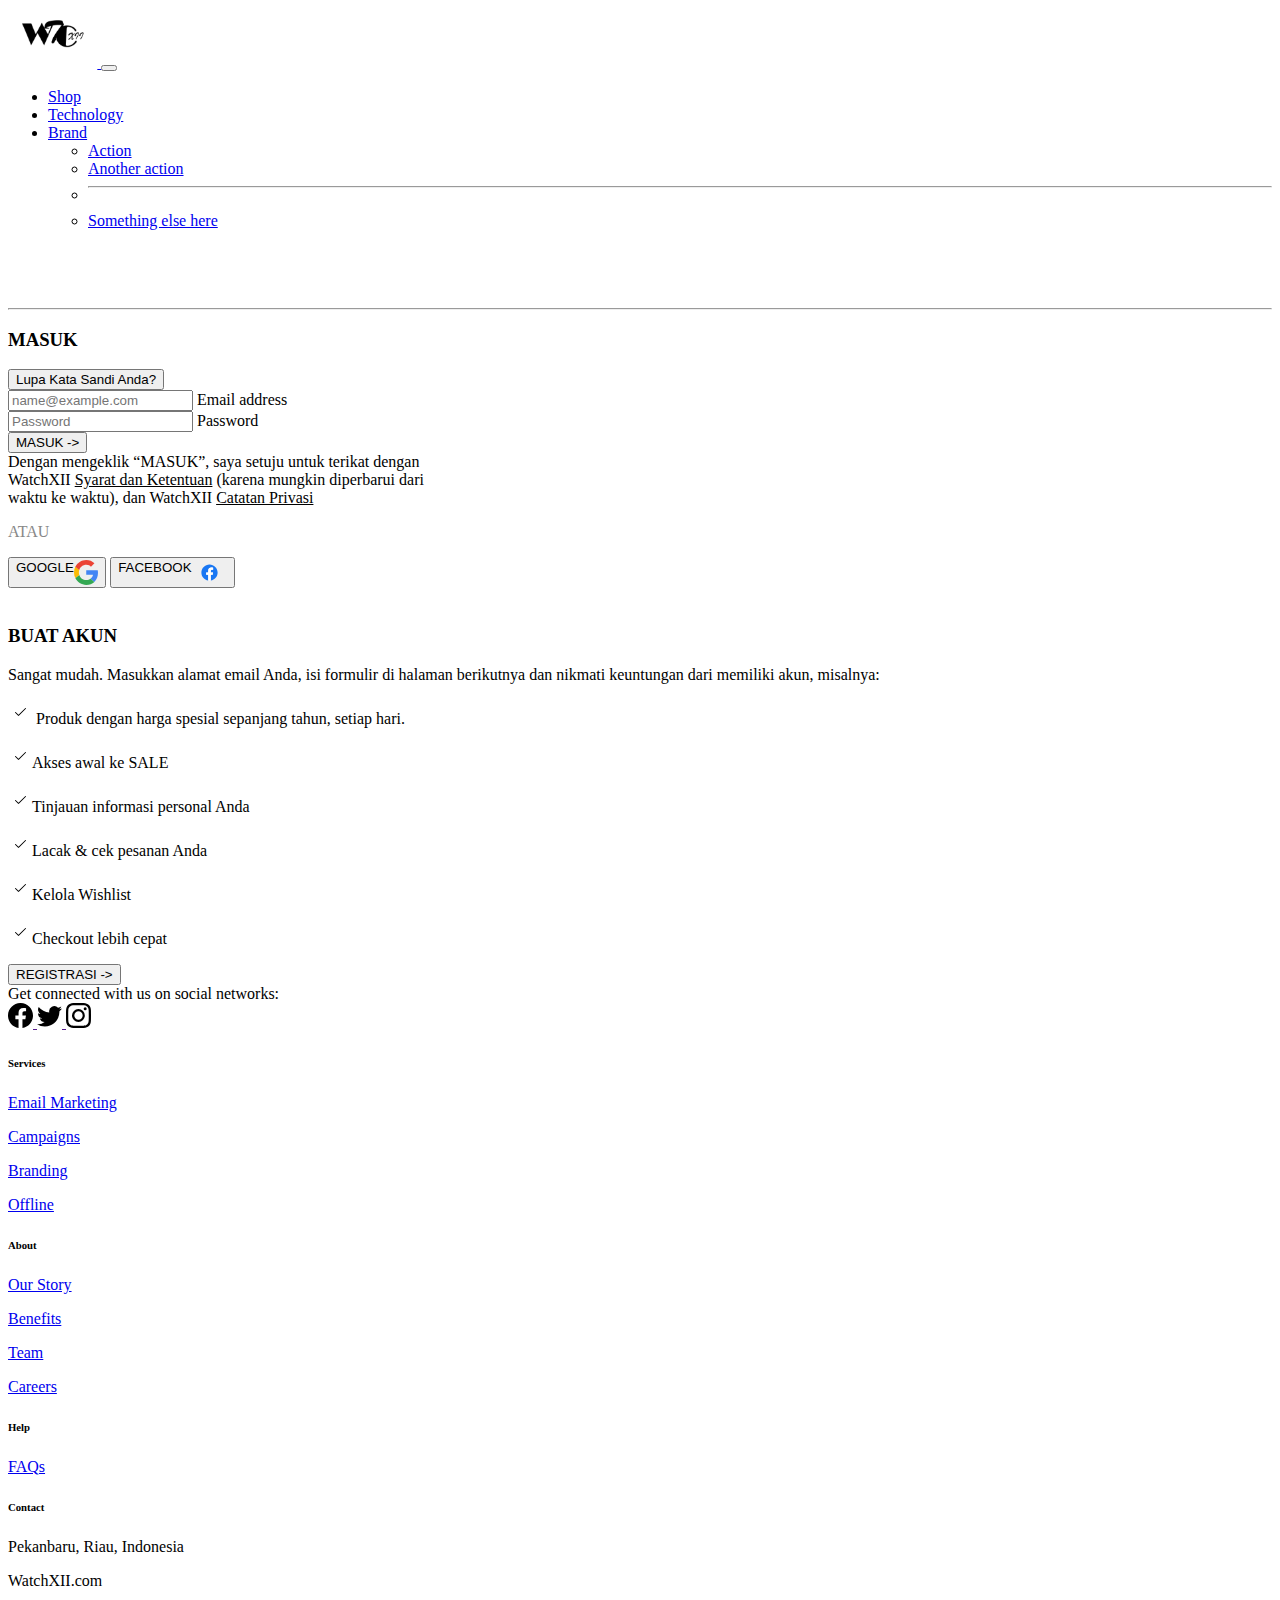
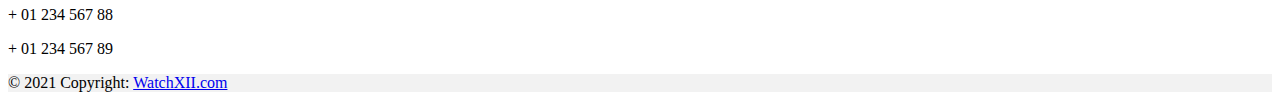
<file: login/login.html>
<!doctype html>
<html lang="en">

<head>
    <!-- Required meta tags -->
    <meta charset="utf-8">
    <meta name="viewport" content="width=device-width, initial-scale=1">

    <!-- Bootstrap CSS -->
    <link href="https://cdn.jsdelivr.net/npm/bootstrap@5.1.3/dist/css/bootstrap.min.css" rel="stylesheet"
        integrity="sha384-1BmE4kWBq78iYhFldvKuhfTAU6auU8tT94WrHftjDbrCEXSU1oBoqyl2QvZ6jIW3" crossorigin="anonymous">
    <link rel="icon" href="../assets/images/Group 1/LOGO-WATCH-XII.png">
    <title>Masuk</title>
    <style>
        .lupa-sandi {
            color: black;
        }

        .lupa-sandi:hover {

            color: white;
            background-color: black;
        }

        .masuk {
            font-family: Arial, Helvetica, sans-serif;
        }

        .masuk:hover {
            color: rgb(129, 128, 128);
        }

        .sosmed:hover {
            color: rgb(114, 114, 114);
            background-color: white;
        }
    </style>
</head>

<body>
    <!-- navigasi -->
    <div class="container">
        <div class="grub1">
            <nav class="navbar navbar-expand-lg navbar-light fixed-top" style="background-color:white;">
                <div class="container-fluid">
                    <a href="../index.html"
                        class="d-flex align-items-center col-md-5 mb-0 mb-md-0 text-dark text-decoration-none">
                        <img src="../assets/images/Group 1/LOGO-WATCH-XII.png" alt="" style="height: 60px;">

                    </a>
                    <button class="navbar-toggler" type="button" data-bs-toggle="collapse"
                        data-bs-target="#navbarSupportedContent" aria-controls="navbarSupportedContent"
                        aria-expanded="false" aria-label="Toggle navigation">
                        <span class="navbar-toggler-icon"></span>
                    </button>
                    <div class="collapse navbar-collapse" id="navbarSupportedContent">
                        <ul class=" container navbar-nav me-auto mb-2 mb-lg-0">
                            <li class="nav-item">
                                <a class="nav-link active fw-bold" aria-current="page" href="#">Shop</a>
                            </li>
                            <li class="nav-item">
                                <a class="nav-link fw-bold" href="#">Technology</a>
                            </li>
                            <li class="nav-item dropdown">
                                <a class="nav-link dropdown-toggle" href="#" id="navbarDropdown" role="button"
                                    data-bs-toggle="dropdown" aria-expanded="false">
                                    Brand
                                </a>
                                <ul class="dropdown-menu" aria-labelledby="navbarDropdown">
                                    <li><a class="dropdown-item" href="#">Action</a></li>
                                    <li><a class="dropdown-item" href="#">Another action</a></li>
                                    <li>
                                        <hr class="dropdown-divider">
                                    </li>
                                    <li><a class="dropdown-item" href="#">Something else here</a></li>
                                </ul>
                            </li>

                        </ul>

                    </div>

                </div>

            </nav>
        </div>
    </div>
    <br><br><br>
    <hr style="background-color: rgb(179, 179, 179);">
    <!-- akhir navigasi -->

    <div class="container">
        <div class="row">
            <div class="col-md">
                <!-- masuk -->
                <h3 class="fs-1 fw-bold">MASUK</h3>
                <!-- lupa kata sandi -->
                <button class="btn btn-link lupa-sandi">Lupa Kata Sandi Anda?</button>
                <!-- email -->
                <div class="form-floating mb-3">
                    <input type="email" class="form-control" id="floatingInput" placeholder="name@example.com">
                    <label for="floatingInput">Email address</label>
                </div>
                <div class="form-floating mb-3">
                    <input type="password" class="form-control" id="floatingPassword" placeholder="Password">
                    <label for="floatingPassword">Password</label>
                </div>
                <div class="form-floating mb-3">
                    <button type="button" class="btn btn-dark btn-lg masuk fs-6" style="font-family: Verdana, Geneva, Tahoma, sans-serif;">MASUK -></button>
                </div>

                <div class="gl-vspace-bpall-small mb-3"><span>Dengan mengeklik “MASUK”, saya setuju untuk terikat dengan
                        <br>
                        WatchXII </span><a target="_blank" rel="noopener noreferrer"
                        class="consent-link gl-link lupa-sandi " href="
                        #">Syarat dan
                        Ketentuan</a><span> (karena mungkin diperbarui dari <br> waktu ke waktu), dan WatchXII </span><a
                        target="_blank" rel="noopener noreferrer" class="consent-link gl-link lupa-sandi "
                        href="#">Catatan Privasi</a></div>
                <p style="color: rgb(136, 136, 136);">ATAU</p>
                <!-- sosmed -->
                <div class="d-grid gap-2 col-6">
                    <!-- google -->
                    <button class="btn btn-outline-dark sosmed text-start fw-bold" type="button"
                        style="font-family: sans-serif;">GOOGLE <img src="image/google-icon.svg" alt="" height="25px"
                            style="float: right;"></button>

                    <!-- facebook -->
                    <button class="btn btn-outline-dark sosmed text-start fw-bold" type="button"
                        style="font-family: sans-serif;">FACEBOOK
                        <img src="image/facebook-icon.svg" alt="" height="25px" style="float: right;"></button>
                </div>
<br>
            </div>
            <div class="col-md">
                <h3 class="fs-1 fw-bold">BUAT AKUN</h3>
                <p> Sangat mudah. Masukkan alamat email Anda, isi formulir di halaman berikutnya dan nikmati keuntungan
                    dari memiliki akun,
                    misalnya:</p>
                    <p> <img src="image/centang-icon.svg" alt=""> Produk dengan harga spesial sepanjang tahun, setiap hari.</p>
                    <p><img src="image/centang-icon.svg" alt="">Akses awal ke SALE</p>
                    <p><img src="image/centang-icon.svg" alt="">Tinjauan informasi personal Anda</p>
                    <p><img src="image/centang-icon.svg" alt="">Lacak & cek pesanan Anda</p>
                    <p><img src="image/centang-icon.svg" alt="">Kelola Wishlist</p>
                    <p><img src="image/centang-icon.svg" alt="">Checkout lebih cepat</p>
                    <div class="form-floating mb-3">
                        <button type="button" class="btn btn-dark btn-lg masuk fs-6" style="font-family: Verdana, Geneva, Tahoma, sans-serif;">REGISTRASI -></button>
                    </div>
            </div>
        </div>
    </div>

    <!-- Footer -->
    <footer class="text-center text-lg-start bg-light text-muted">
        <!-- Section: Social media -->
        <section class="d-flex justify-content-center justify-content-lg-between p-4 border-bottom">
            <!-- Left -->
            <div class="me-5 d-none d-lg-block">
                <span>Get connected with us on social networks:</span>
            </div>


            <!-- Left -->

            <!-- Right -->
            <div>
                <a href="" class="me-4 text-reset">
                    <img class="bi" width="25" src="../assets/images/Group 10/facebook.svg" alt="">
                </a>
                <a href="" class="me-4 text-reset">
                    <img class="bi" width="25" src="../assets/images/Group 10/twitter.svg" alt="">
                </a>

                <a href="" class="me-4 text-reset">
                    <img class="bi" width="25" src="../assets/images/Group 10/instagram.svg" alt="">
                </a>


            </div>
            <!-- Right -->
        </section>
        <!-- Section: Social media -->

        <!-- Section: Links  -->
        <section class="">
            <div class="container text-center text-md-start mt-5">
                <!-- Grid row -->
                <div class="row mt-3">
                    <!-- Grid column -->
                    <div class="col-md-2 col-lg-2 col-xl-2 mx-auto mb-4">
                        <!-- Links -->
                        <h6 class="text-uppercase fw-bold mb-4">
                            Services
                        </h6>
                        <p>
                            <a href="#!" class="text-reset">Email Marketing</a>
                        </p>
                        <p>
                            <a href="#!" class="text-reset">Campaigns</a>
                        </p>
                        <p>
                            <a href="#!" class="text-reset">Branding</a>
                        </p>
                        <p>
                            <a href="#!" class="text-reset">Offline</a>
                        </p>
                    </div>
                    <!-- Grid column -->

                    <!-- Grid column -->
                    <div class="col-md-2 col-lg-2 col-xl-2 mx-auto mb-4">
                        <!-- Links -->
                        <h6 class="text-uppercase fw-bold mb-4">
                            About
                        </h6>
                        <p>
                            <a href="#!" class="text-reset">Our Story</a>
                        </p>
                        <p>
                            <a href="#!" class="text-reset">Benefits</a>
                        </p>
                        <p>
                            <a href="#!" class="text-reset">Team</a>
                        </p>
                        <p>
                            <a href="#!" class="text-reset">Careers</a>
                        </p>
                    </div>
                    <!-- Grid column -->

                    <!-- Grid column -->
                    <div class="col-md-3 col-lg-2 col-xl-2 mx-auto mb-4">
                        <!-- Links -->
                        <h6 class="text-uppercase fw-bold mb-4">
                            Help
                        </h6>
                        <p>
                            <a href="#!" class="text-reset">FAQs</a>
                        </p>



                    </div>
                    <!-- Grid column -->

                    <!-- Grid column -->
                    <div class="col-md-4 col-lg-3 col-xl-3 mx-auto mb-md-0 mb-4">
                        <!-- Links -->
                        <h6 class="text-uppercase fw-bold mb-4">
                            Contact
                        </h6>
                        <p><i class="fas fa-home me-3"></i> Pekanbaru, Riau, Indonesia</p>
                        <p>
                            <i class="fas fa-envelope me-3"></i>
                            WatchXII.com
                        </p>
                        <p><i class="fas fa-phone me-3"></i> + 01 234 567 88</p>
                        <p><i class="fas fa-print me-3"></i> + 01 234 567 89</p>
                    </div>
                    <!-- Grid column -->
                </div>
                <!-- Grid row -->
            </div>
        </section>
        <!-- Section: Links  -->

        <!-- Copyright -->
        <div class="text-center p-4" style="background-color: rgba(0, 0, 0, 0.05);">
            © 2021 Copyright:
            <a class="text-reset fw-bold" href="https://mdbootstrap.com/">WatchXII.com</a>
        </div>
        <!-- Copyright -->
    </footer>
    <!-- Footer -->

    <!-- Optional JavaScript; choose one of the two! -->

    <!-- Option 1: Bootstrap Bundle with Popper -->
    <script src="https://cdn.jsdelivr.net/npm/bootstrap@5.1.3/dist/js/bootstrap.bundle.min.js"
        integrity="sha384-ka7Sk0Gln4gmtz2MlQnikT1wXgYsOg+OMhuP+IlRH9sENBO0LRn5q+8nbTov4+1p"
        crossorigin="anonymous"></script>

    <!-- Option 2: Separate Popper and Bootstrap JS -->
    <!--
    <script src="https://cdn.jsdelivr.net/npm/@popperjs/core@2.10.2/dist/umd/popper.min.js" integrity="sha384-7+zCNj/IqJ95wo16oMtfsKbZ9ccEh31eOz1HGyDuCQ6wgnyJNSYdrPa03rtR1zdB" crossorigin="anonymous"></script>
    <script src="https://cdn.jsdelivr.net/npm/bootstrap@5.1.3/dist/js/bootstrap.min.js" integrity="sha384-QJHtvGhmr9XOIpI6YVutG+2QOK9T+ZnN4kzFN1RtK3zEFEIsxhlmWl5/YESvpZ13" crossorigin="anonymous"></script>
    -->
    <script>
        alert("Maaf, Anda harus login / Registrasi terlebih dahulu !");
    </script>
</body>

</html>
</file>
